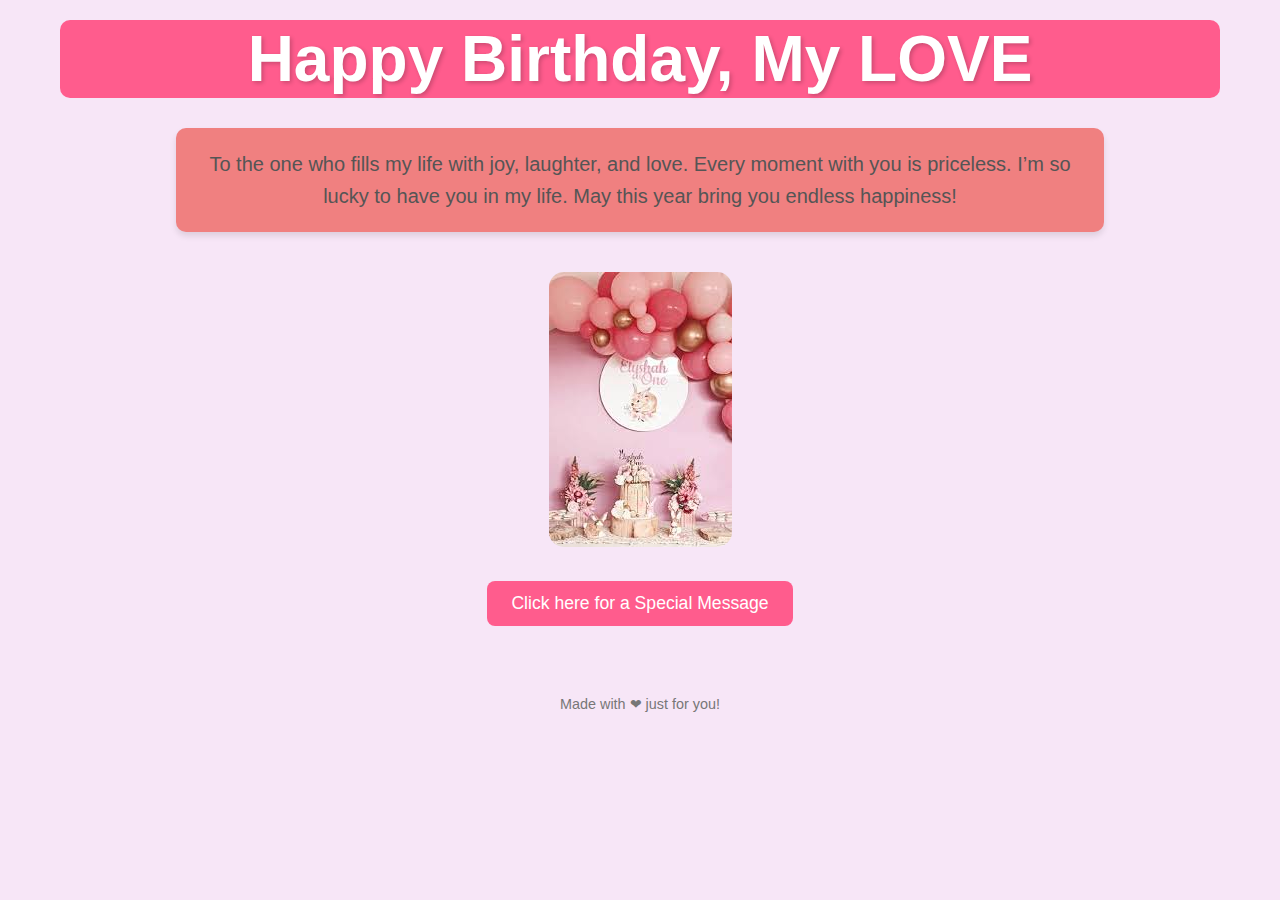
<file: index.html>
<!DOCTYPE html>
<html lang="en">
<head>
    <meta charset="UTF-8">
    <meta name="viewport" content="width=device-width, initial-scale=1.0">
    <title>Happy Birthday, My Love</title>
    <link rel="stylesheet" href="style.css">
</head>
<body>
    <div class="container">
        <header>
            <h1>Happy Birthday, My </span> LOVE </span></h1>
        </header>
        <main>
            <p class="message">To the one who fills my life with joy, laughter, and love. Every moment with you is priceless. I’m so lucky to have you in my life. May this year bring you endless happiness!</p>
            <img src="images.jpg" alt="Birthday Image">
            <div class="actions">
                <a href="thank-you.html" class="btn">Click here for a Special Message</a>
            </div>
        </main>
        <footer>
            <p>Made with ❤ just for you!</p>
        </footer>
    </div>
</body>
</html>
</file>
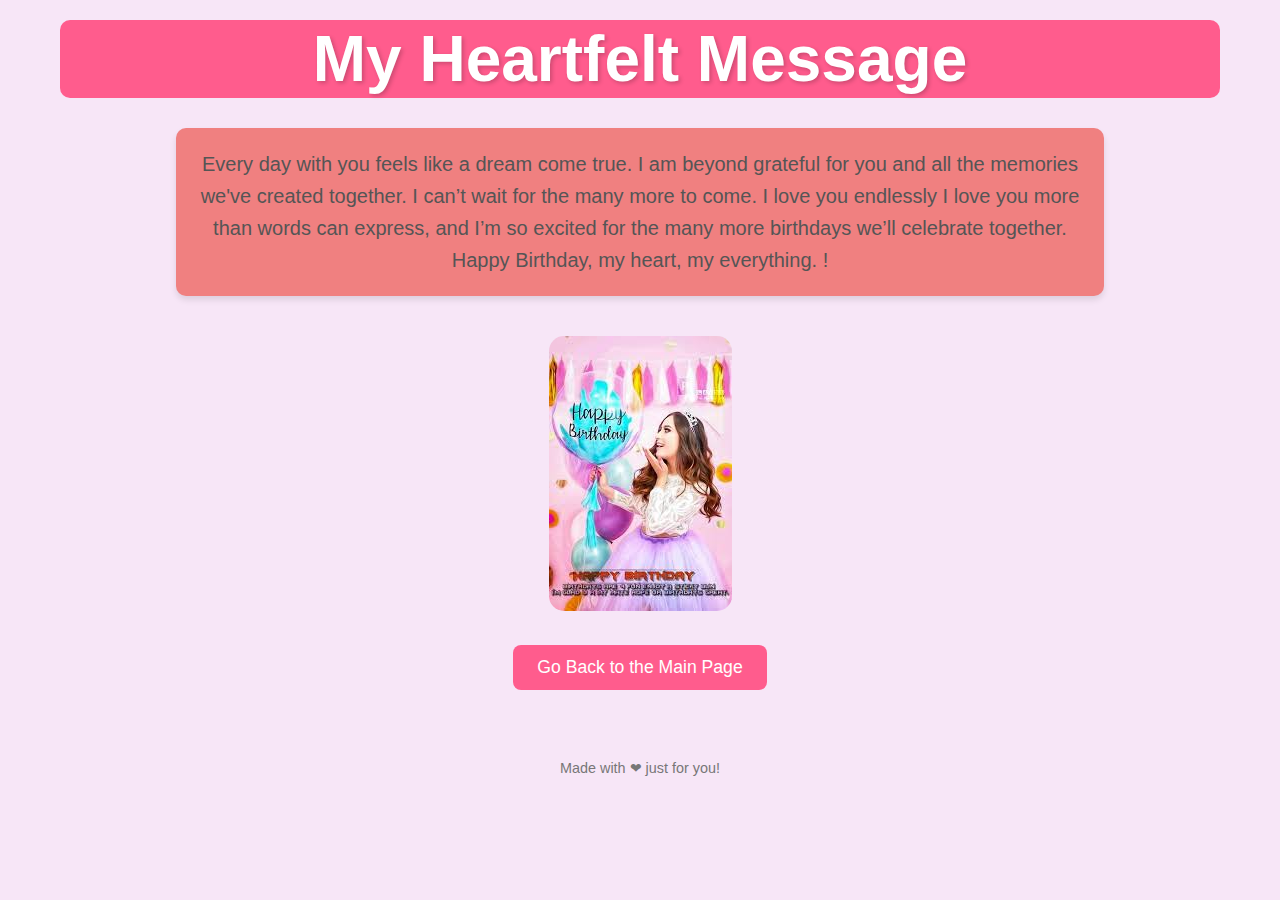
<file: thank-you.html>
<!DOCTYPE html>
<html lang="en">
<head>
    <meta charset="UTF-8">
    <meta name="viewport" content="width=device-width, initial-scale=1.0">
    <title>Special Message for You</title>
    <link rel="stylesheet" href="style.css">
</head>
<body>
    <div class="container">
        <header>
            <h1>My Heartfelt Message</h1>
        </header>
        <main>
            <p class="message">Every day with you feels like a dream come true. I am beyond grateful for you and all the memories we've created together.
                 I can’t wait for the many more to come. I love you endlessly I love you more than words can express, and I’m so excited for the many more birthdays we’ll celebrate together. Happy Birthday, my heart, my everything.
                 !</p>
            <img src="download.jpg" alt="Love Image">
            <div class="actions">
                <a href="index.html" class="btn">Go Back to the Main Page</a>
            </div>
        </main>
        <footer>
            <p>Made with ❤ just for you!</p>
        </footer>
    </div>
</body>
</html>
</file>
<file: style.css>
* {
    margin: 0;
    padding: 0;
    box-sizing: border-box;
}

body {
    font-family: 'Arial', sans-serif;
    background-color: #f7e6f7;
    color: #333;
    text-align: center;
    padding: 0;
    margin: 0;
}

.container {
    width: 100%;
    max-width: 1200px;
    margin: 0 auto;
    padding: 20px;
}

header {
    background-color: #ff5c8d;
    padding: 2px;
    border-radius: 10px;
    color: white;
    font-size: 2rem;
    text-shadow: 2px 2px 4px rgba(0, 0, 0, 0.2);
}

main {
    margin-top: 30px;
}

.message {
    font-size: 1.25rem;
    line-height: 1.6;
    color: #555;
    padding: 20px;
    background-color: lightcoral;
    border-radius: 10px;
    box-shadow: 0 4px 6px rgba(0, 0, 0, 0.1);
    max-width: 80%;
    margin: 20px auto;
}

img {
    margin-top: 20px;
    border-radius: 15px;
    max-width: 100%;
    height: auto;
}

.actions {
    margin-top: 30px;
}

.btn {
    display: inline-block;
    background-color: #ff5c8d;
    color: white;
    font-size: 1.1rem;
    padding: 12px 24px;
    text-decoration: none;
    border-radius: 8px;
    transition: background-color 0.3s;
}

.btn:hover {
    background-color: #ff3e72;
}
span {
    color: red;
}

footer {
    margin-top: 50px;
    color: #777;
    font-size: 0.9rem;
    text-align: center;
    padding: 20px;
}

footer p {
    margin-top: 20px;
}
</file>
